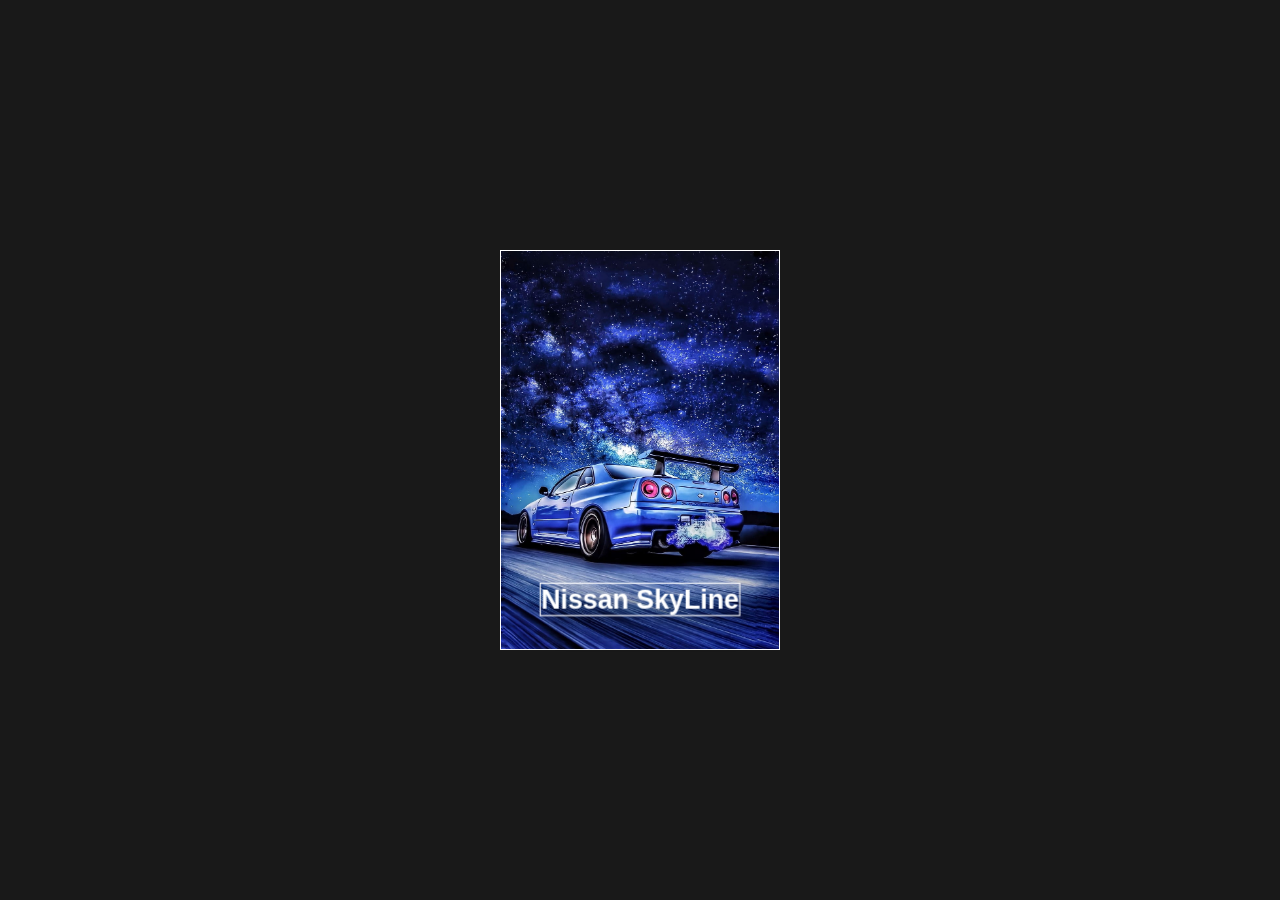
<file: index.html>
<!DOCTYPE html>
<html>
<head>
    <meta charset='utf-8'>
    <meta http-equiv='X-UA-Compatible' content='IE=edge'>
    <title>Tilt Box</title>
    <meta name='viewport' content='width=device-width, initial-scale=1'>
    <link rel="icon" href="fav icon.jpg">
    <link rel='stylesheet' type='text/css' media='screen' href='tiltbox.css'>
</head>
<body>
    <div class="wrapper">
        <div class="mouse_tracker"></div>
        <div class="mouse_tracker"></div>
        <div class="mouse_tracker"></div>
        <div class="mouse_tracker"></div>
        <div class="mouse_tracker"></div>
        <div class="mouse_tracker"></div>
        <div class="mouse_tracker"></div>
        <div class="mouse_tracker"></div>
        <div class="mouse_tracker"></div>
        <div class="imgbox">
            <h2>Nissan SkyLine</h2>
        </div>
    </div>
</body>
</html>
</file>
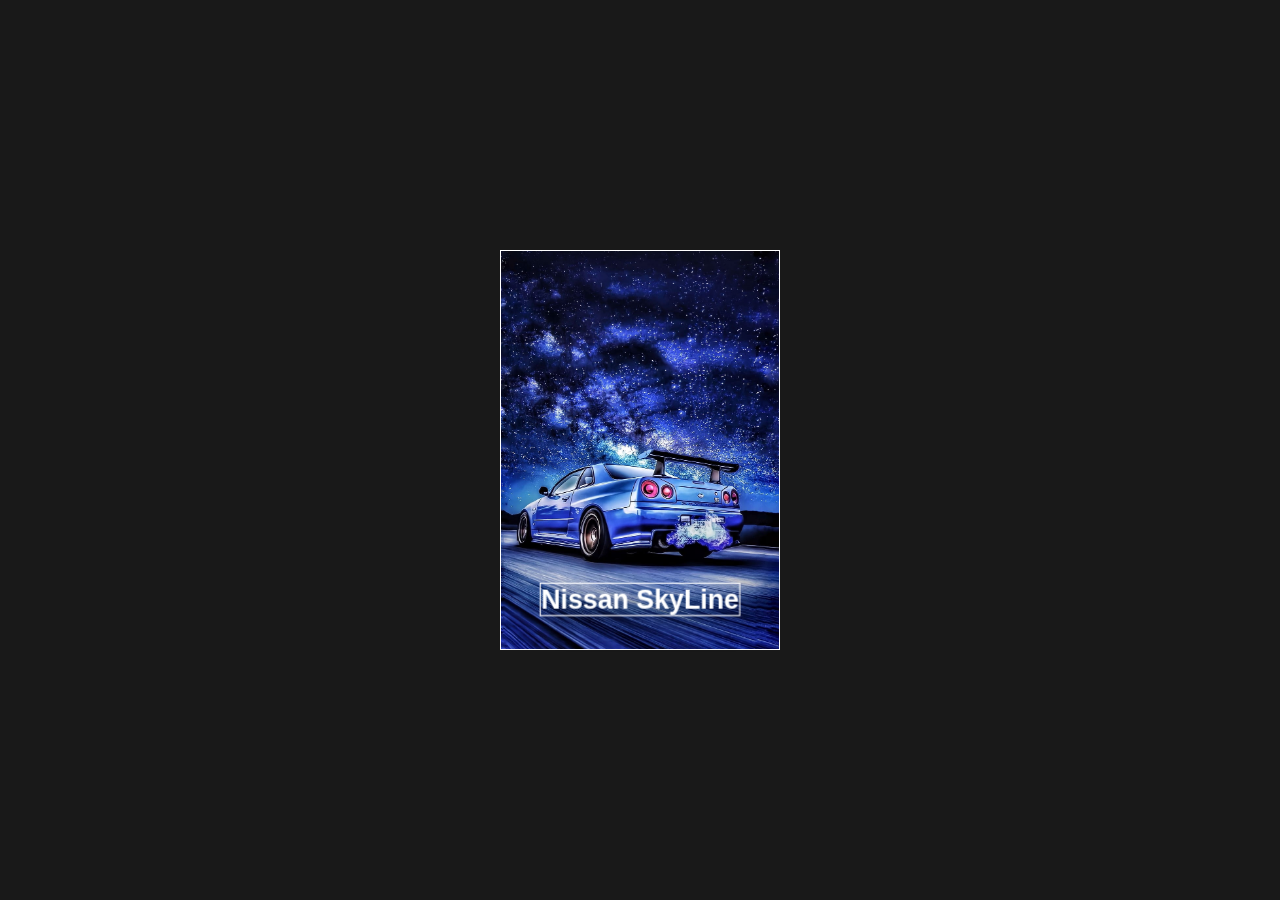
<file: tiltbox.html>
<!DOCTYPE html>
<html>
<head>
    <meta charset='utf-8'>
    <meta http-equiv='X-UA-Compatible' content='IE=edge'>
    <title>Page Title</title>
    <meta name='viewport' content='width=device-width, initial-scale=1'>
    <link rel='stylesheet' type='text/css' media='screen' href='tiltbox.css'>
</head>
<body>
    <div class="wrapper">
        <div class="mouse_tracker"></div>
        <div class="mouse_tracker"></div>
        <div class="mouse_tracker"></div>
        <div class="mouse_tracker"></div>
        <div class="mouse_tracker"></div>
        <div class="mouse_tracker"></div>
        <div class="mouse_tracker"></div>
        <div class="mouse_tracker"></div>
        <div class="mouse_tracker"></div>
        <div class="imgbox">
            <h2>Nissan SkyLine</h2>
        </div>
    </div>
</body>
</html>
</file>
<file: tiltbox.css>
*{
    margin: 0;
    padding: 0;
    box-sizing: border-box;
    font-family: Verdana, Geneva, Tahoma, sans-serif;
    color: #fff;
}
:root{
    --height:400px;
    --width:280px;
    --angle:15deg;
    --negative_angle:calc(var(--angle) *-1);
    --positive_angle:calc(var(--angle) *1);
}
body{
    background-color: #191919;
    display: flex;
    justify-content: center;
    align-items: center;
    min-height: 100vh;
}
.wrapper{
    height: var(--height);
    width: var(--width);
    display: grid;
    grid-template-columns: repeat(3,1fr);
    grid-template-rows: repeat(3,1fr);
    transform-style: preserve-3d;
    perspective: 700px;
    cursor: pointer;
}
.mouse_tracker{
    position: relative;
    height: calc(var(--height)/3);
    width: calc(var(--width)/3);
    z-index: 1;
}
h2{
    position: absolute;
    top:80%;
    pointer-events: none;
    transform: translateZ(30px);
    filter: drop-shadow(10px 10px 10px black);
    border: 1px solid;
}
.imgbox{
    position: absolute;
    background: url(nissan\ skyline.jpg);
    background-position: center;
    background-size: cover;
    height: var(--height);
    width: var(--width);
    transition: 200ms ease;
    transform-style: preserve-3d;
    perspective: 500px;
    display: flex;
    justify-content: center;
    border: 1px solid;
}
.mouse_tracker:nth-of-type(1):hover ~ .imgbox{
    transform: rotateX(var(--positive_angle)) rotateY(var(--negative_angle));
}
.mouse_tracker:nth-of-type(2):hover ~ .imgbox{
    transform: rotateX(var(--positive_angle)) rotateY(0deg);
}
.mouse_tracker:nth-of-type(3):hover ~ .imgbox{
    transform: rotateX(var(--positive_angle)) rotateY(var(--positive_angle));
}
.mouse_tracker:nth-of-type(4):hover ~ .imgbox{
    transform: rotateX(0deg) rotateY(var(--negative_angle));
}
.mouse_tracker:nth-of-type(5):hover ~ .imgbox{
    transform: rotateX(0deg) rotateY(0deg);
}
.mouse_tracker:nth-of-type(6):hover ~ .imgbox{
    transform: rotateX(0deg) rotateY(var(--positive_angle));
}
.mouse_tracker:nth-of-type(7):hover ~ .imgbox{
    transform: rotateX(var(--negative_angle)) rotateY(var(--negative_angle));
}
.mouse_tracker:nth-of-type(8):hover ~ .imgbox{
    transform: rotateX(var(--negative_angle)) rotateY(0deg);
}
.mouse_tracker:nth-of-type(9):hover ~ .imgbox{
    transform: rotateX(var(--negative_angle)) rotateY(var(--positive_angle));
}
</file>
